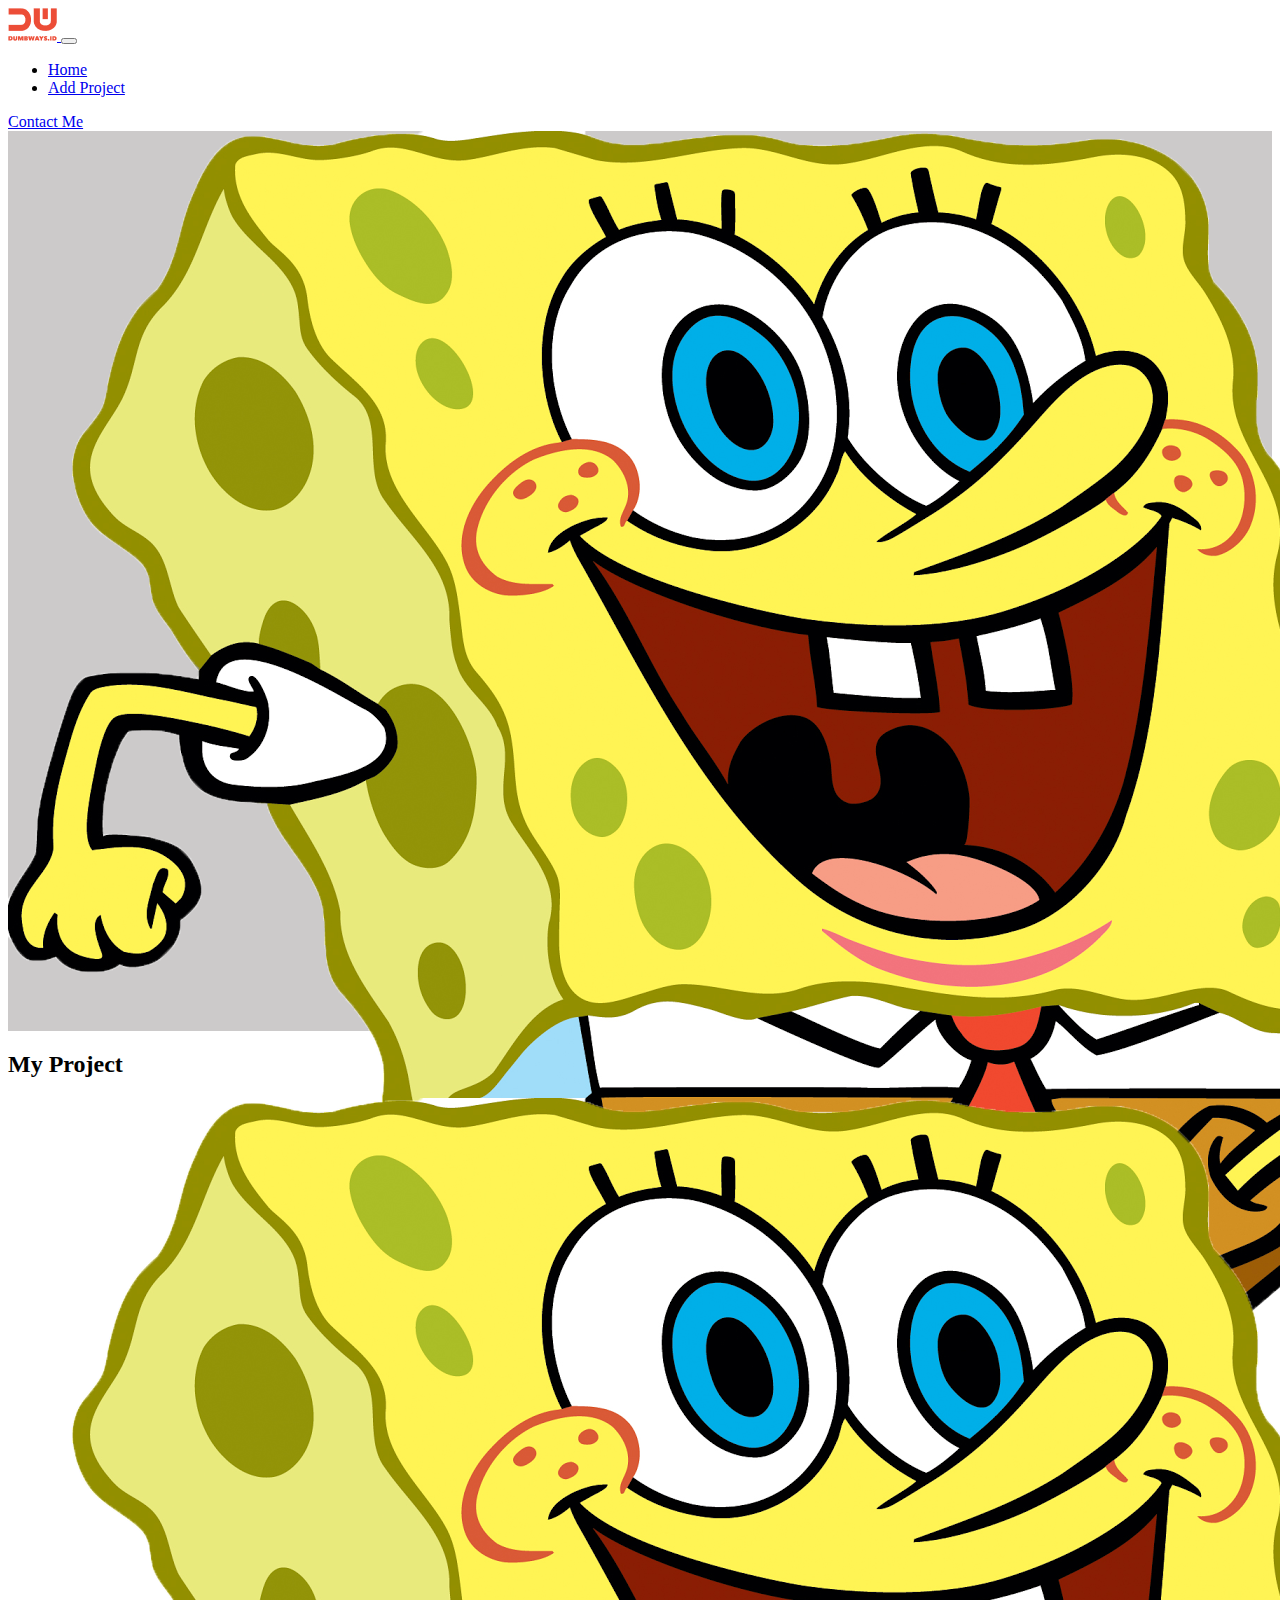
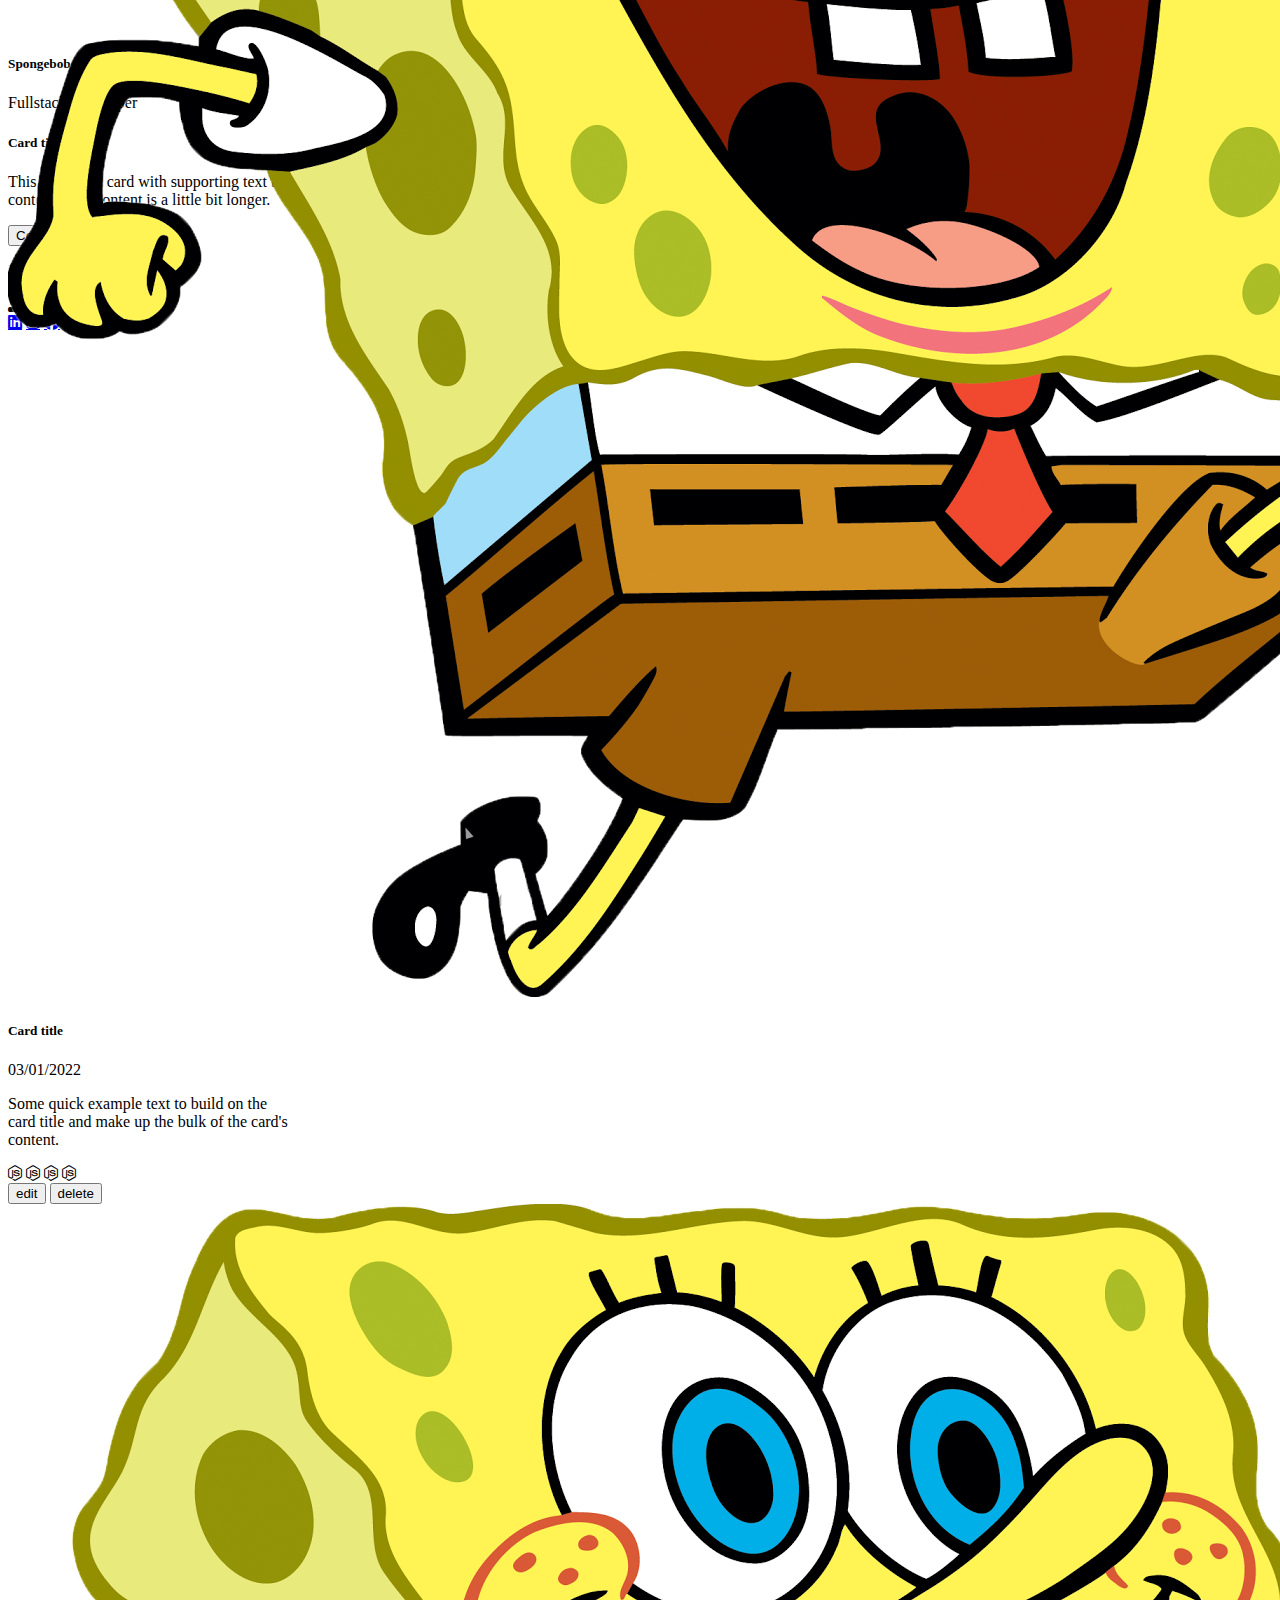
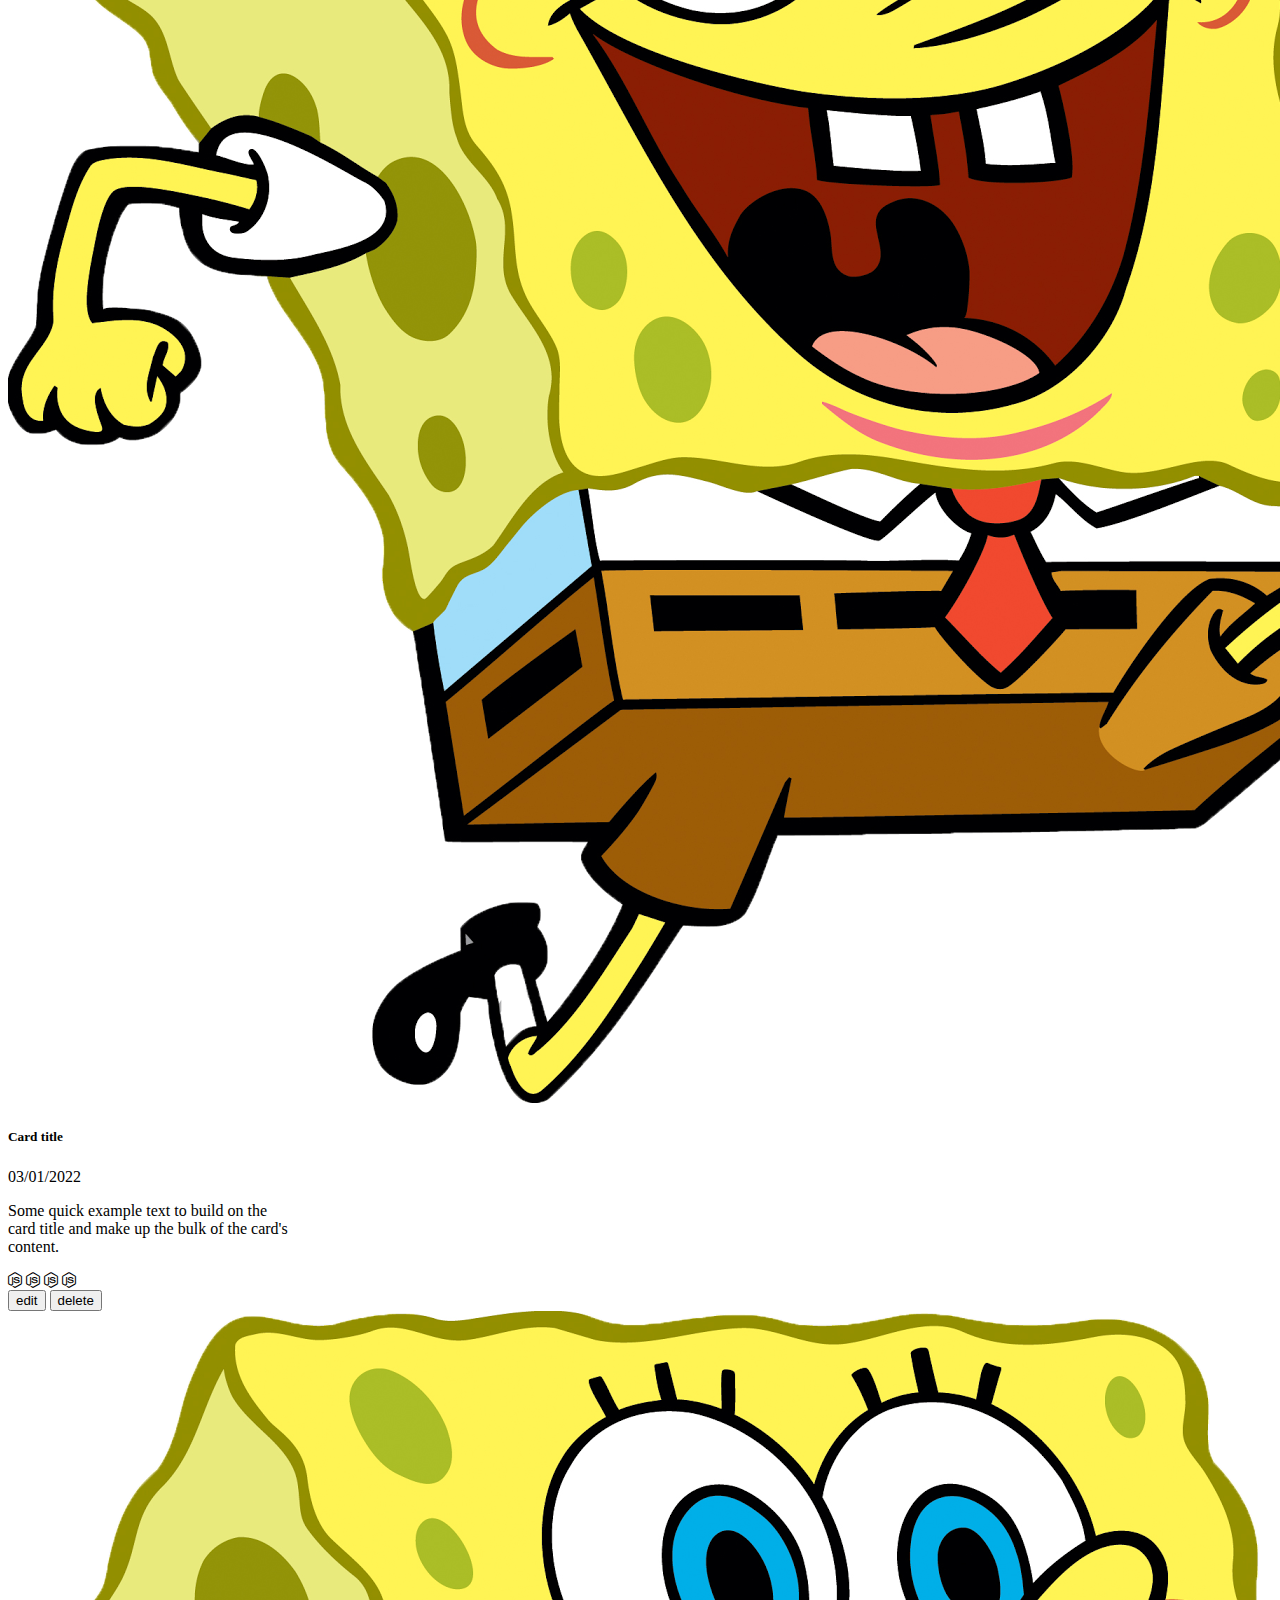
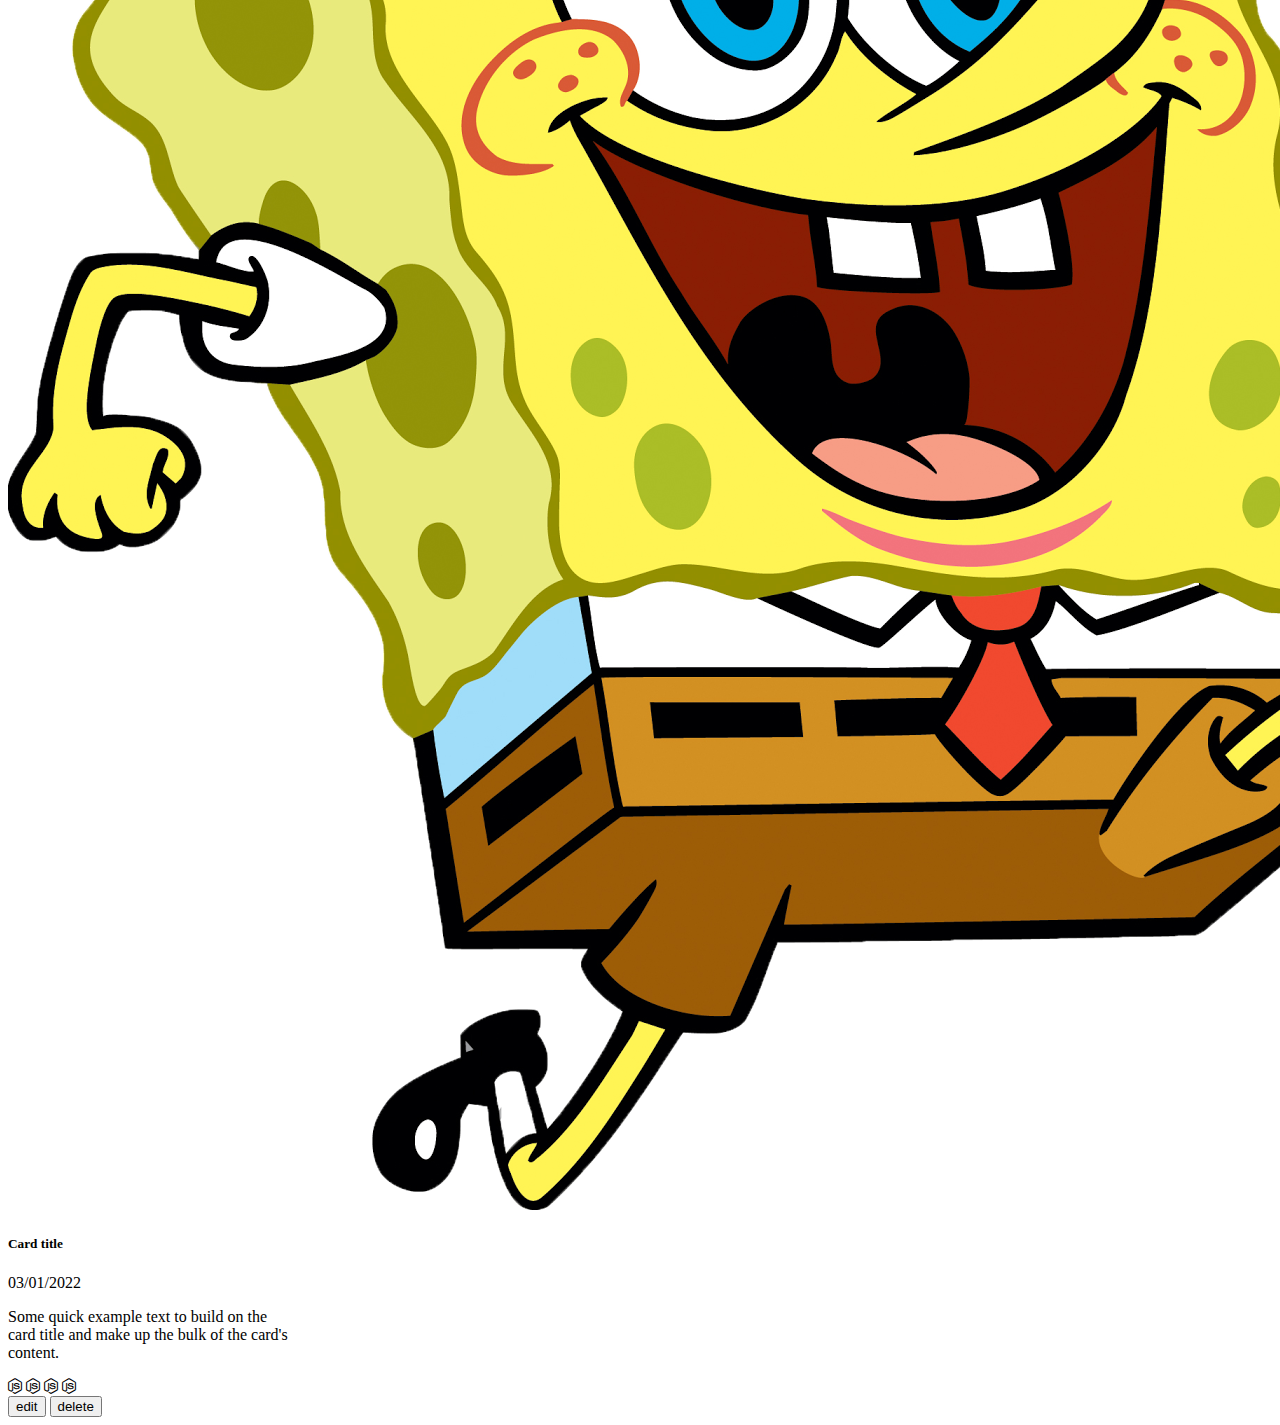
<file: views/index.html>
<!DOCTYPE html>
<html lang="en">
<head>
    <meta charset="UTF-8">
    <meta http-equiv="X-UA-Compatible" content="IE=edge">
    <meta name="viewport" content="width=device-width, initial-scale=1.0">
    <title>Home</title>
    <link href="https://cdn.jsdelivr.net/npm/bootstrap@5.2.1/dist/css/bootstrap.min.css" rel="stylesheet" integrity="sha384-iYQeCzEYFbKjA/T2uDLTpkwGzCiq6soy8tYaI1GyVh/UjpbCx/TYkiZhlZB6+fzT" crossorigin="anonymous">
    <link rel="stylesheet" href="https://cdnjs.cloudflare.com/ajax/libs/font-awesome/6.2.0/css/all.min.css">
    <link rel="stylesheet" href="/public/css/style.css">

</head>
<body>
    <!-- Navbar -->
    <nav class="navbar navbar-expand-lg bg-light">
        <div class="container">
            <a class="navbar-brand" href="#">
                <img src="/public/assets/logo.png" alt="">
            </a>
            <button class="navbar-toggler" type="button" data-bs-toggle="collapse" data-bs-target="#navbarTogglerDemo02" aria-controls="navbarTogglerDemo02" aria-expanded="false" aria-label="Toggle navigation">
                <span class="navbar-toggler-icon"></span>
            </button>

            <div class="collapse navbar-collapse" id="navbarTogglerDemo02">
                <ul class="navbar-nav me-auto mb-2 mb-lg-0">
                    <li class="nav-item">
                        <a class="nav-link active fw-bold" aria-current="page" href="/">Home</a>
                    </li>
                    <li class="nav-item">
                        <a class="nav-link fw-bold" aria-current="page" href="/project">Add Project</a>
                    </li>
                </ul>

                <a href="/contact" class="btn bg-dark text-white">Contact Me</a>
            </div>
        </div>
    </nav>

    <!-- Card -->
    <div class="container-fluid bg-gray d-flex justify-content-center align-items-center">
        <div class="container card p-3 shadow" style="max-width: 540px;">
            <div class="row g-0">
                <div class="col-md-4 rounded shadow">
                    <img src="/public/assets/image/pngwing.com.png" class="img-fluid bg-primary" alt="...">
                    <h5 class="d-flex justify-content-center">Spongebob</h5>
                    <p class="d-flex justify-content-center">Fullstack Developer</p>
                </div>

            <div class="col-md-8">
                <div class="card-body">  
                    <h5 class="card-title">Card title</h5>
                    <p class="card-text">This is a wider card with supporting text below as a natural lead-in to additional content. This content is a little bit longer.</p>

                <div class="d-flex justify-content-start">
                    <button class="mb-5 rounded bg-dark text-white">Contact</button>
                    <p class="ms-5 mt-1">Download CV</p>
                    <i class="fa-solid fa-download ms-1 mt-2"></i>
                </div>

                <div class="">
                    <a href="linkedin.com" class="fa-brands fa-linkedin"></a>
                    <a href="instagram.com" class="fa-brands fa-instagram ms-1"></a>
                    <a href="facebook.com" class="fa-brands fa-facebook ms-1"></a>
                    <a href="https://twitter.com" class="fa-brands fa-twitter ms-1"></a>
                </div>

                </div>
            </div>
            </div>
        </div>
    </div>

    <!-- My Project -->
    <div>
        <h2 class="d-flex justify-content-center mt-2">My Project</h2>
        <div class="d-flex justify-content-center flex-warp">
            <div class="card p-2 me-5" style="width: 18rem;">
                <img src="/public/assets/image/pngwing.com.png" class="card-img-top bg-primary rounded" alt="logo">
                <div class="card-body">
                    <h5 class="card-title">Card title</h5>
                    <div class="date" name="input-date">03/01/2022</div>
                    <p class="card-text">Some quick example text to build on the card title and make up the bulk of the card's content.</p>
                </div>
                <div>
                    <i class="fa-brands fa-node-js"></i>
                    <i class="fa-brands fa-node-js"></i>
                    <i class="fa-brands fa-node-js"></i>
                    <i class="fa-brands fa-node-js"></i>
                </div>
                <div class="d-flex justify-content-between">
                    <button>edit</button>
                    <button>delete</button>
                </div>
            </div>
            
            <div class="card p-2 me-5" style="width: 18rem;">
                <img src="/public/assets/image/pngwing.com.png" class="card-img-top bg-primary rounded" alt="logo">
                <div class="card-body">
                    <h5 class="card-title">Card title</h5>
                    <div class="date" name="input-date">03/01/2022</div>
                    <p class="card-text">Some quick example text to build on the card title and make up the bulk of the card's content.</p>
                </div>
                <div>
                    <i class="fa-brands fa-node-js"></i>
                    <i class="fa-brands fa-node-js"></i>
                    <i class="fa-brands fa-node-js"></i>
                    <i class="fa-brands fa-node-js"></i>
                </div>
                <div class="d-flex justify-content-between">
                    <button>edit</button>
                    <button>delete</button>
                </div>
            </div>

            <div class="card p-2 me-5" style="width: 18rem;">
                <img src="/public/assets/image/pngwing.com.png" class="card-img-top bg-primary rounded" alt="logo">
                <div class="card-body">
                    <h5 class="card-title">Card title</h5>
                    <div class="date" name="input-date">03/01/2022</div>
                    <p class="card-text">Some quick example text to build on the card title and make up the bulk of the card's content.</p>
                </div>
                <div>
                    <i class="fa-brands fa-node-js"></i>
                    <i class="fa-brands fa-node-js"></i>
                    <i class="fa-brands fa-node-js"></i>
                    <i class="fa-brands fa-node-js"></i>
                </div>
                <div class="d-flex justify-content-between">
                    <button>edit</button>
                    <button>delete</button>
                </div>
            </div>
            
        </div>
    </div>
    

    <script src="https://cdn.jsdelivr.net/npm/bootstrap@5.2.1/dist/js/bootstrap.bundle.min.js" integrity="sha384-u1OknCvxWvY5kfmNBILK2hRnQC3Pr17a+RTT6rIHI7NnikvbZlHgTPOOmMi466C8" crossorigin="anonymous"></script>
</body>
</html>
</file>
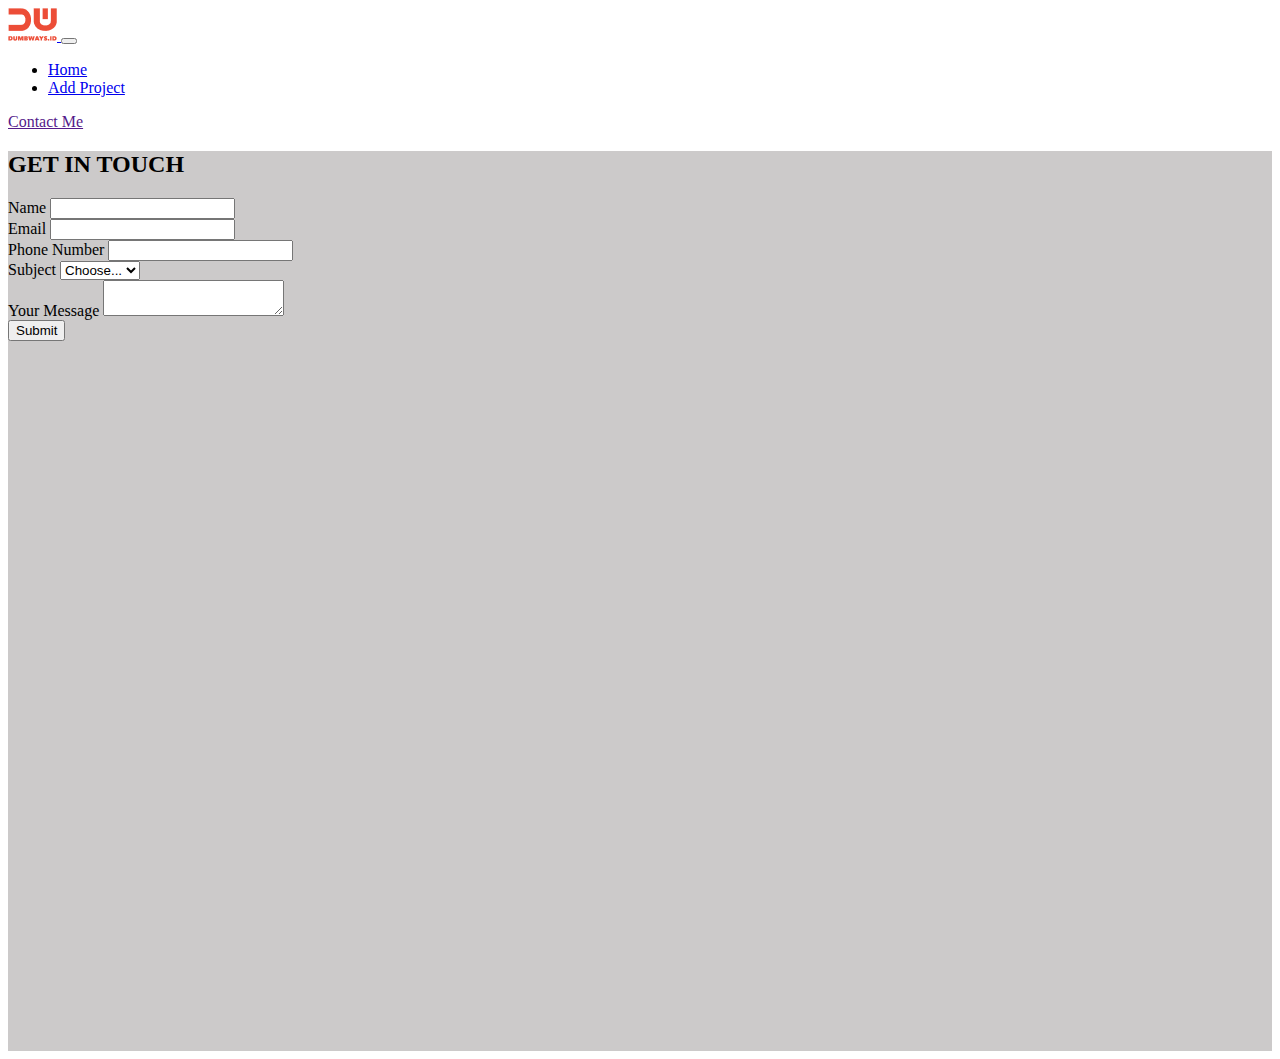
<file: views/contact.html>
<!DOCTYPE html>
<html lang="en">
<head>
    <meta charset="UTF-8">
    <meta http-equiv="X-UA-Compatible" content="IE=edge">
    <meta name="viewport" content="width=device-width, initial-scale=1.0">
    <title>Contact</title>
    <link href="https://cdn.jsdelivr.net/npm/bootstrap@5.2.1/dist/css/bootstrap.min.css" rel="stylesheet" integrity="sha384-iYQeCzEYFbKjA/T2uDLTpkwGzCiq6soy8tYaI1GyVh/UjpbCx/TYkiZhlZB6+fzT" crossorigin="anonymous">
    <link rel="stylesheet" href="/public/css/contact.css">

</head>
<body>
    <!-- Navbar -->
    <nav class="navbar navbar-expand-lg bg-light">
        <div class="container">
            <a class="navbar-brand" href="#">
                <img src="/public/assets/logo.png" alt="">
            </a>
            <button class="navbar-toggler" type="button" data-bs-toggle="collapse" data-bs-target="#navbarTogglerDemo02" aria-controls="navbarTogglerDemo02" aria-expanded="false" aria-label="Toggle navigation">
                <span class="navbar-toggler-icon"></span>
            </button>

            <div class="collapse navbar-collapse" id="navbarTogglerDemo02">
                <ul class="navbar-nav me-auto mb-2 mb-lg-0">
                    <li class="nav-item">
                        <a class="nav-link" aria-current="page" href="/">Home</a>
                    </li>
                    <li class="nav-item">
                        <a class="nav-link" aria-current="page" href="/project">Add Project</a>
                    </li>
                </ul>

                <a href="" class="btn bg-dark text-white">Contact Me</a>
            </div>
        </div>
    </nav>

    <!-- Contact -->
    <div class="container-fluid bg-gray d-flex justify-content-center align-items-center">

        <div class="container-form">
            <form class="ms-5 me-5 p-3 mb-2">
    
                <div class="d-flex justify-content-center mb-5">
                    <h2>GET IN TOUCH</h2>
                </div>
    
                <div class="mb-3 fw-bold">
                    <label for="input-name" class="form-label">Name</label>
                    <input type="text" class="form-control shadow border-0" id="input-name">
                </div>
    
                <div class="mb-3 fw-bold">
                    <label for="input-email" class="form-label">Email</label>
                    <input type="email" class="form-control shadow border-0" id="input-email">
                </div>
    
                <div class="mb-3 fw-bold">
                    <label for="input-number" class="form-label">Phone Number</label>
                    <input type="number" class="form-control shadow border-0" id="input-number">
                </div>
    
                <div class="mb-3 fw-bold">
                    <label class="form-label" for="input-subject">Subject</label>
                    <select class="form-select shadow border-0" id="input-subject">
                        <option selected>Choose...</option>
                        <option value="1">Fullstack</option>
                        <option value="2">Backend</option>
                        <option value="3">Frontend</option>
                    </select>
                </div>
    
                <div class="mb-3 fw-bold">
                    <label class="form-label" for="input-message">Your Message</label>
                    <textarea class="form-control shadow border-0" id="input-message"></textarea>
                </div>
    
                <div class="d-grid gap-2 d-md-flex justify-content-md-end">
                    <button type="submit" class="btn btn-dark rounded-pill">Submit</button>
                </div>
    
            </form>
        </div>

    </div>
</body>
</html>
</file>
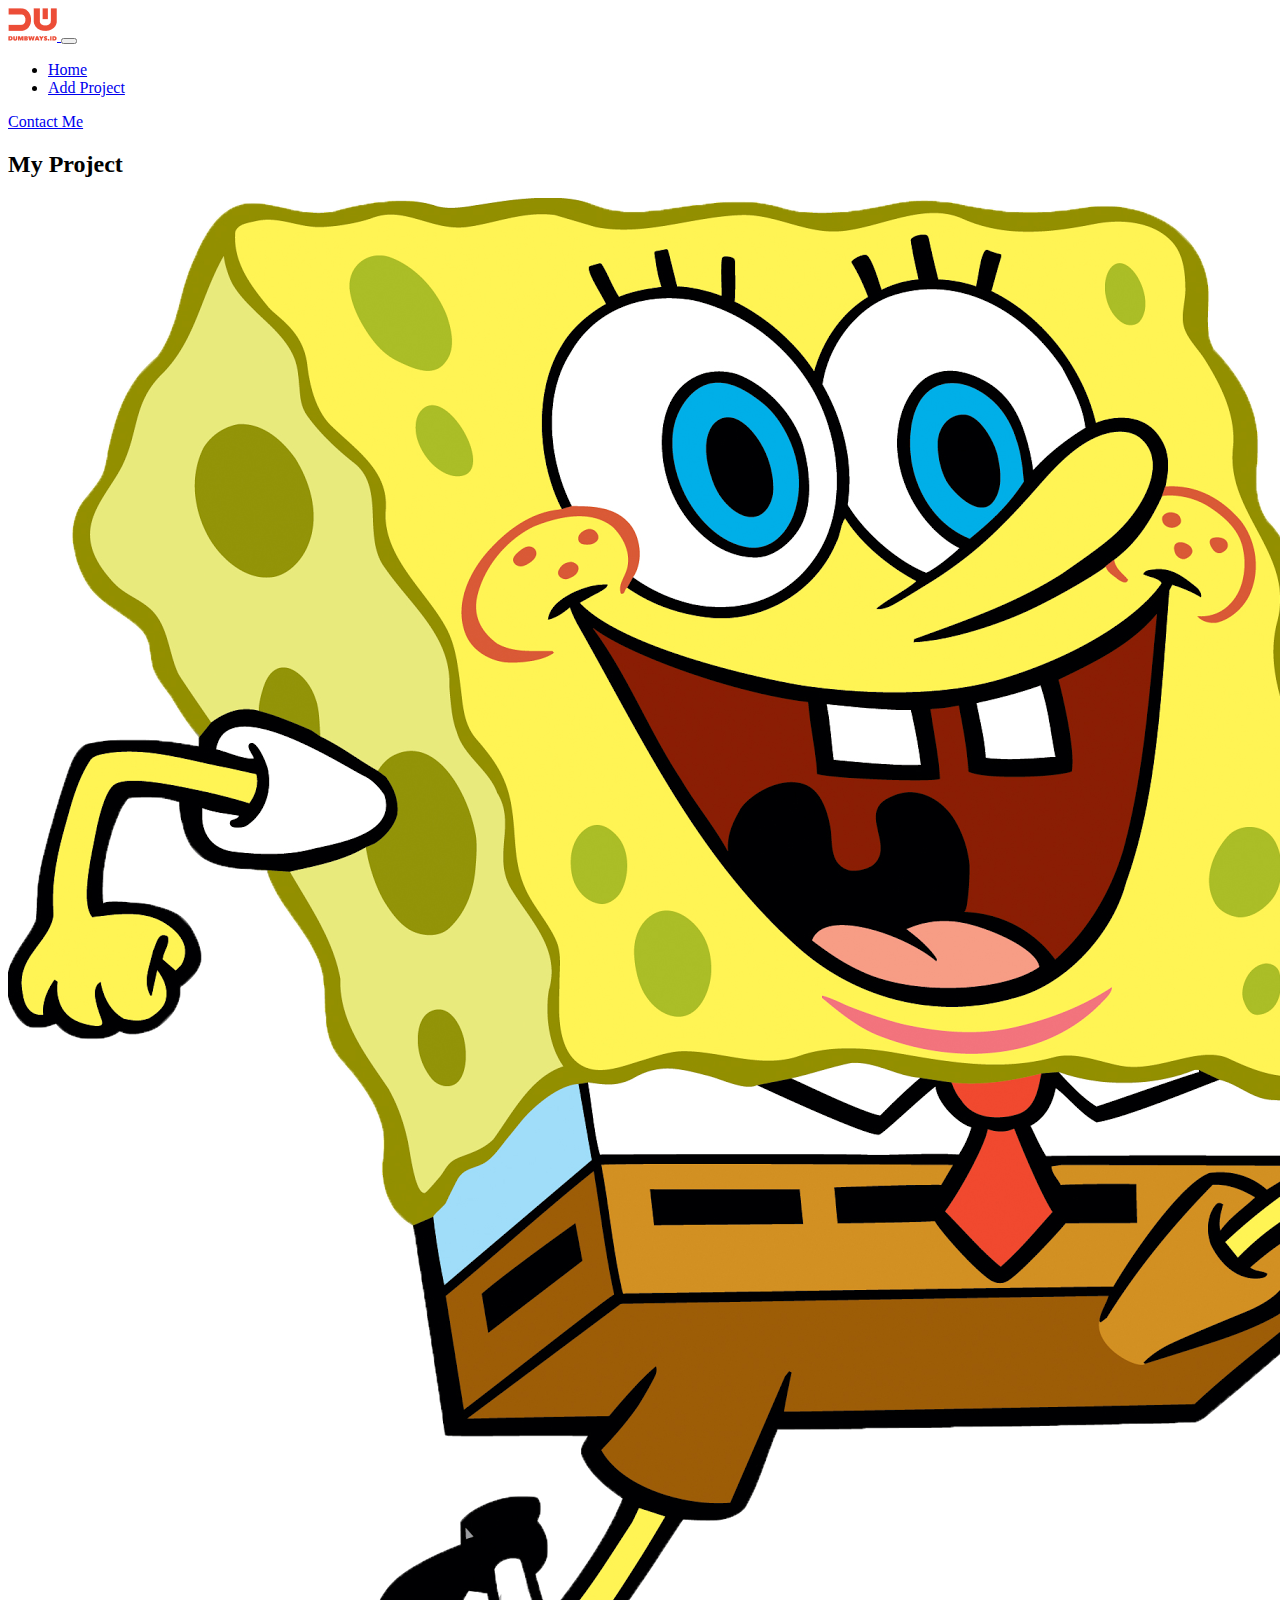
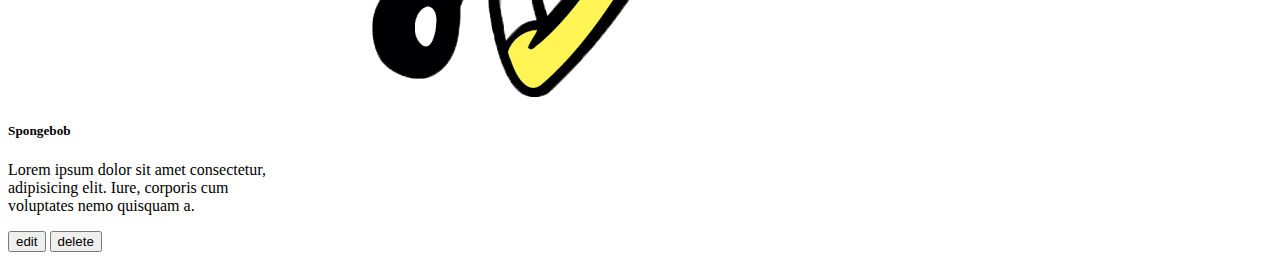
<file: views/project-detail.html>
<!DOCTYPE html>
<html lang="en">
<head>
    <meta charset="UTF-8">
    <meta http-equiv="X-UA-Compatible" content="IE=edge">
    <meta name="viewport" content="width=device-width, initial-scale=1.0">
    <title>project-detail</title>
    <link href="https://cdn.jsdelivr.net/npm/bootstrap@5.2.1/dist/css/bootstrap.min.css" rel="stylesheet" integrity="sha384-iYQeCzEYFbKjA/T2uDLTpkwGzCiq6soy8tYaI1GyVh/UjpbCx/TYkiZhlZB6+fzT" crossorigin="anonymous">

</head>
<body>

    <!-- Navbar -->
    <nav class="navbar navbar-expand-lg bg-light">
        <div class="container">
            <a class="navbar-brand" href="#">
                <img src="/public/assets/logo.png" alt="">
            </a>
            <button class="navbar-toggler" type="button" data-bs-toggle="collapse" data-bs-target="#navbarTogglerDemo02" aria-controls="navbarTogglerDemo02" aria-expanded="false" aria-label="Toggle navigation">
                <span class="navbar-toggler-icon"></span>
            </button>

            <div class="collapse navbar-collapse" id="navbarTogglerDemo02">
                <ul class="navbar-nav me-auto mb-2 mb-lg-0">
                    <li class="nav-item">
                        <a class="nav-link active fw-bold" aria-current="page" href="/">Home</a>
                    </li>
                    <li class="nav-item">
                        <a class="nav-link fw-bold" aria-current="page" href="/project">Add Project</a>
                    </li>
                </ul>

                <a href="/contact" class="btn bg-dark text-white">Contact Me</a>
            </div>
        </div>
    </nav>

    <!-- Project-Detail -->
    <div>
        <h2 class="d-flex justify-content-center mt-2">My Project</h2>
        <div class="d-flex justify-content-center flex-warp">
            <div class="card p-2" style="width: 18rem;">
                <img src="/public/assets/image/pngwing.com.png" class="card-img-top bg-primary rounded" alt="logo">
                <div class="card-body">
                    <h5 class="card-title">
                        Spongebob
                    </h5>
                    <p class="card-text">
                        Lorem ipsum dolor sit amet consectetur, adipisicing elit. Iure, corporis cum voluptates nemo quisquam a.
                    </p>
                </div>
                <div>
                    <i class="fa-brands fa-node-js"></i>
                    <i class="fa-brands fa-node-js"></i>
                    <i class="fa-brands fa-node-js"></i>
                    <i class="fa-brands fa-node-js"></i>
                </div>
                <div class="d-flex justify-content-between">
                    <button>edit</button>
                    <button>delete</button>
                </div>
            </div>
        </div>
    </div>

    
    <script src="https://cdn.jsdelivr.net/npm/bootstrap@5.2.1/dist/js/bootstrap.bundle.min.js" integrity="sha384-u1OknCvxWvY5kfmNBILK2hRnQC3Pr17a+RTT6rIHI7NnikvbZlHgTPOOmMi466C8" crossorigin="anonymous"></script>
</body>
</html>
</file>
<file: public/css/style.css>
.container-fluid {
    height: 100vh;
}

/* nav .container {
    width: 550px;
} */

.bg-gray {
    background-color: rgb(204, 202, 202);
}
</file>
<file: public/css/contact.css>
.bg-gray {
    background-color: rgb(204, 202, 202);
}

.container-form {
    width: 450px;
}

.container-fluid {
    height: 100vh;
}
</file>
